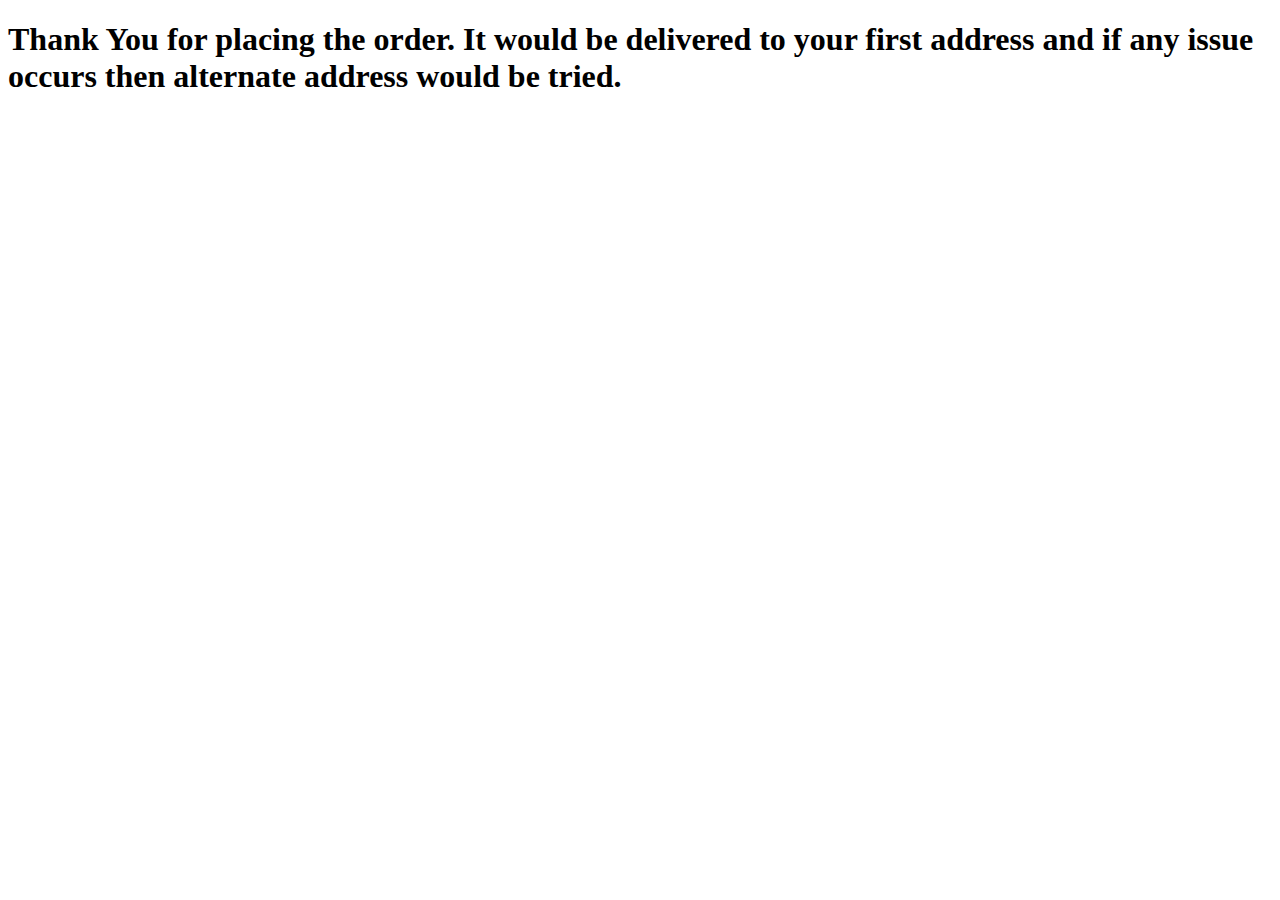
<file: templates/checkout.html>
<!DOCTYPE html>
<html lang="en">
<head>
    <meta charset="UTF-8">
    <title>Title</title>
</head>
<body>
<h1>Thank You for placing the order. It would be delivered to your first address and if any issue occurs then alternate address would be tried.</h1>
</body>
</html>
</file>
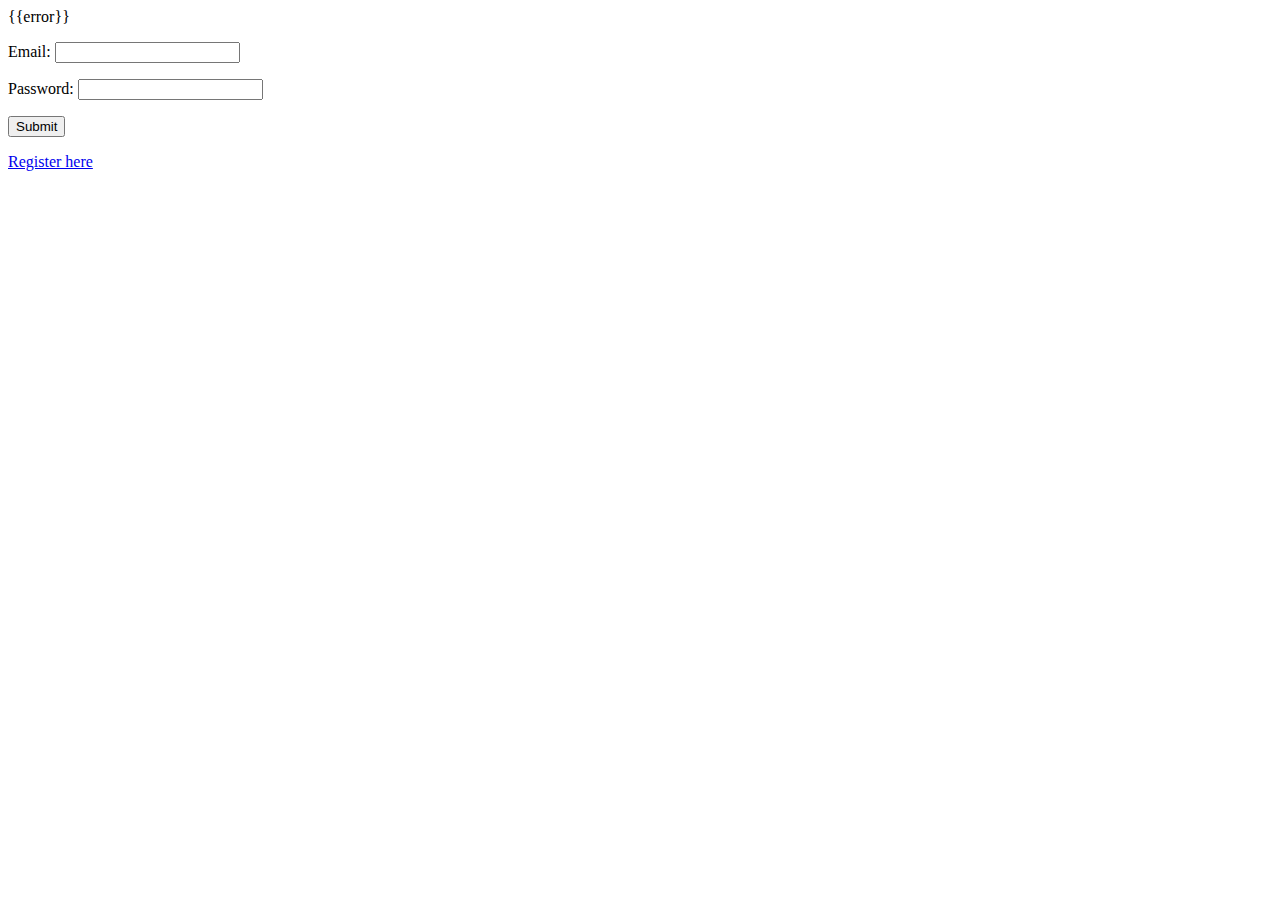
<file: templates/login.html>
<html>
<head>
<title>	First flask app </title>
</head>
<body>
<p> {{error}} </p>
<form action="/login" method="POST">
	<p>Email: <input type="text" name="email"></p>
	<p>Password: <input type="password" name="password"></p>
	<p><input type="submit"></p>
	<a href="/registerationForm">Register here</a>
</form>

</body>
</html>
</file>
